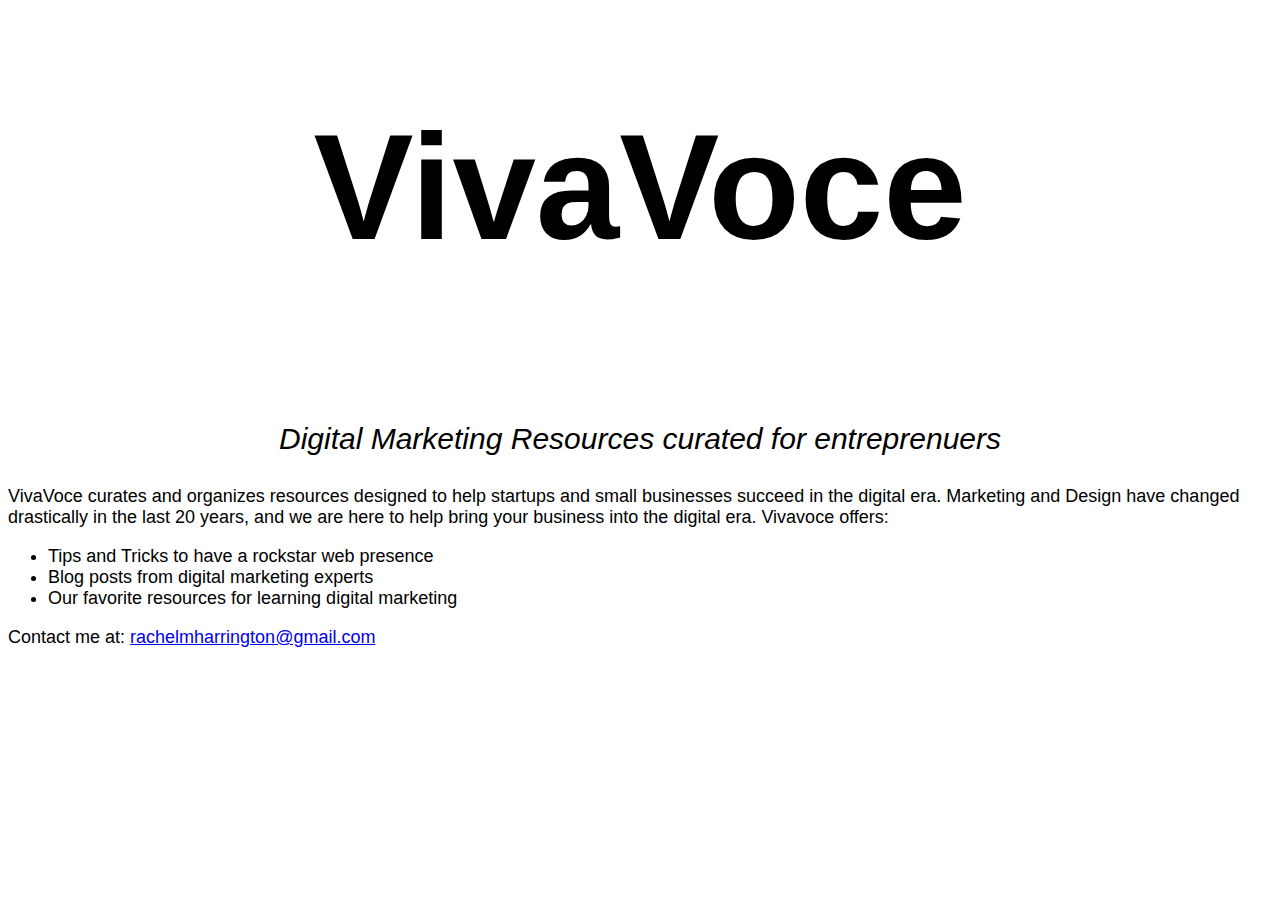
<file: unit_3/index.html>
<!DOCTYPE html>
<html>
<head>
	<title>VivaVoce</title>
	<link rel="stylesheet" type="text/css" href="style.css">
</head>
<body>
	<div class=above-fold>
		<h1> VivaVoce</h1>
	</div>
	<br>
	<p id=slogan>Digital Marketing Resources curated for entreprenuers</p>
	
	<div class=below-fold>
	<p>
		VivaVoce curates and organizes resources designed to help startups and small businesses succeed in the digital era. Marketing and Design have changed drastically in the last 20 years, and we are here to help bring your business into the digital era. Vivavoce offers:
		<ul>
			<li>Tips and Tricks to have a rockstar web presence </li>
			<li>Blog posts from digital marketing experts</li>
			<li>Our favorite resources for learning digital marketing</li>
		</ul>
	</p>
	<p> Contact me at: 
		<a href="mailto:rachelmharrington@gmail.com?Subject=Hello">rachelmharrington@gmail.com</a>


</body>
</html>
</file>
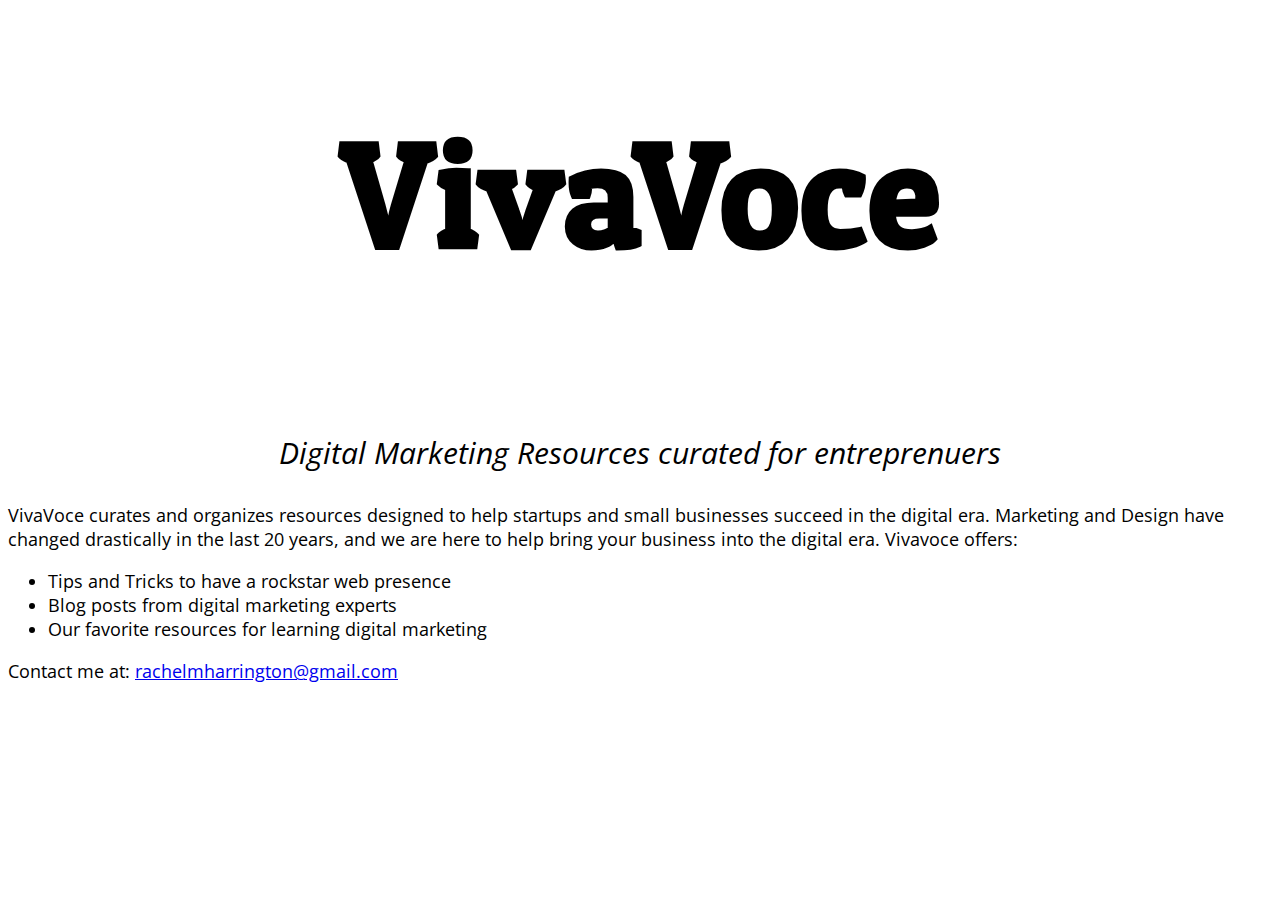
<file: unit_4/index.html>
<!DOCTYPE html>
<html>
<head>
	<title>VivaVoce</title>
	<link rel="stylesheet" type="text/css" href="style.css">
</head>
<body>
	<div class=above-fold>
		<h1> VivaVoce</h1>
	</div>
	<br>
	<p id=slogan>Digital Marketing Resources curated for entreprenuers</p>
	
	<div class=below-fold>
	<p>
		VivaVoce curates and organizes resources designed to help startups and small businesses succeed in the digital era. Marketing and Design have changed drastically in the last 20 years, and we are here to help bring your business into the digital era. Vivavoce offers:
		<ul>
			<li>Tips and Tricks to have a rockstar web presence </li>
			<li>Blog posts from digital marketing experts</li>
			<li>Our favorite resources for learning digital marketing</li>
		</ul>
	</p>
	<p> Contact me at: 
		<a href="mailto:rachelmharrington@gmail.com?Subject=Hello">rachelmharrington@gmail.com</a>


</body>
</html>
</file>
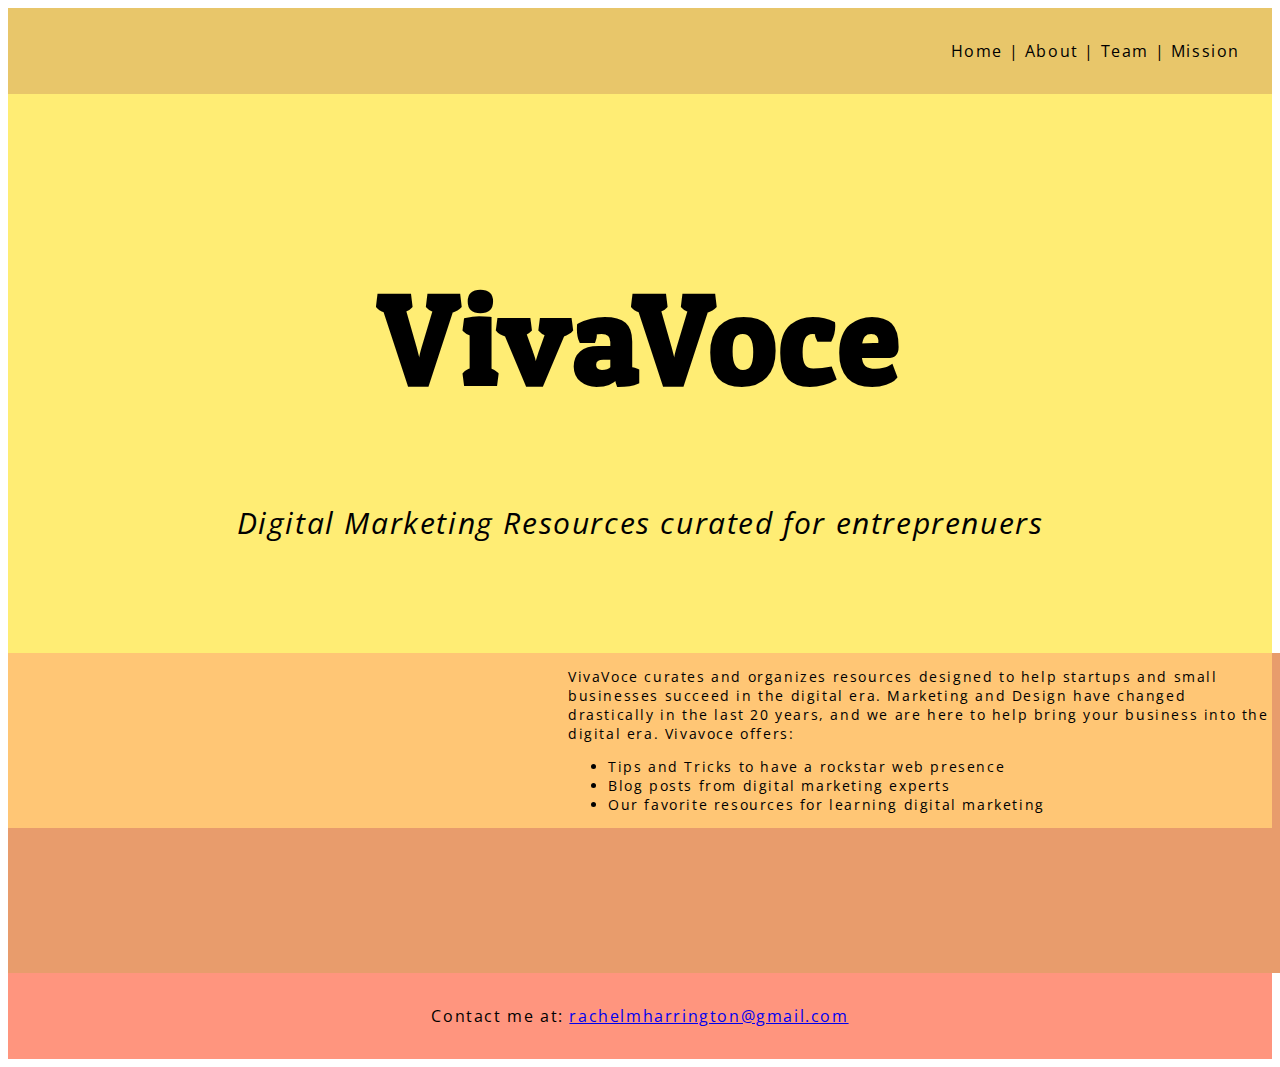
<file: unit_5/index.html>
<!DOCTYPE html>
<html>
<head>
	<title>VivaVoce</title>
	<link rel="stylesheet" type="text/css" href="style.css">
</head>


<body>
	<nav>
		Home | About | Team | Mission
	</nav>

	<header>
		<h1 id=title>VivaVoce</h1>
		<p id=slogan>Digital Marketing Resources curated for entreprenuers</p>
	</header>

<div>
	<div class=copy>
	<p>
		VivaVoce curates and organizes resources designed to help startups and small businesses succeed in the digital era. Marketing and Design have changed drastically in the last 20 years, and we are here to help bring your business into the digital era. Vivavoce offers:
		<ul>
			<li>Tips and Tricks to have a rockstar web presence </li>
			<li>Blog posts from digital marketing experts</li>
			<li>Our favorite resources for learning digital marketing</li>
		</ul>
	</p>
</div>

<div class=image>

</div>
</div>

<footer>
	Contact me at: 
		<a href="mailto:rachelmharrington@gmail.com?Subject=Hello">rachelmharrington@gmail.com</a>
</footer>


</body>

</html>
</file>
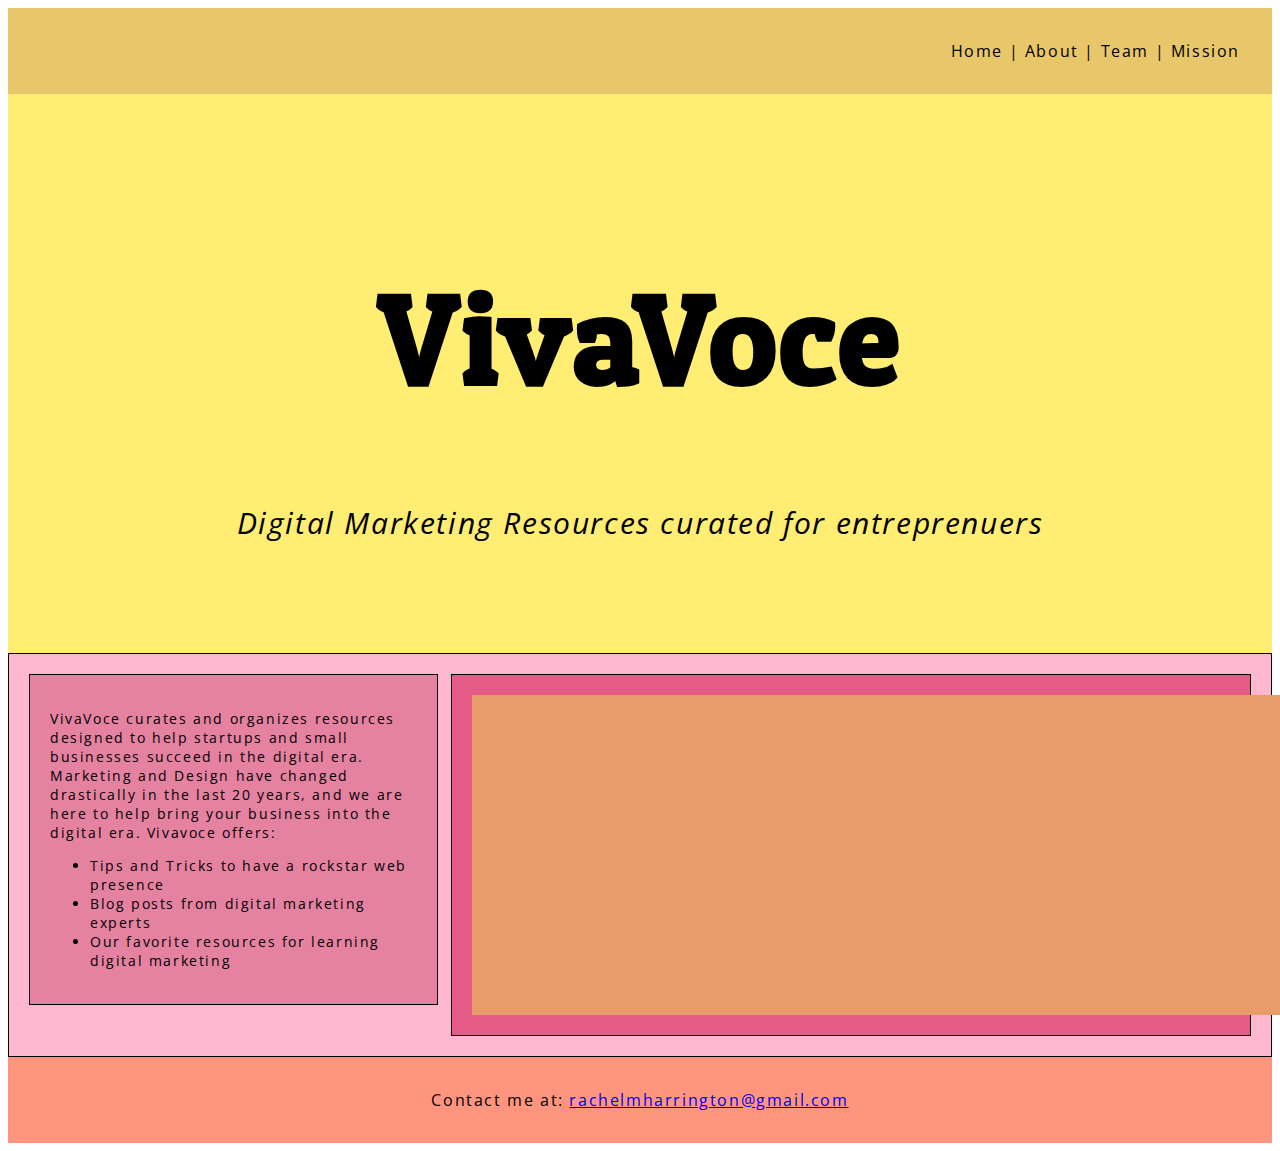
<file: unit_6/index.html>
<!DOCTYPE html>
<html>
<head>
	<title>VivaVoce</title>
	<link rel="stylesheet" type="text/css" href="style.css">
</head>


<body>
	<nav>
		Home | About | Team | Mission
	</nav>

	<header>
		<h1 id=title>VivaVoce</h1>
		<p id=slogan>Digital Marketing Resources curated for entreprenuers</p>
	</header>

<section id="two_column" class="clearfix">
<aside id="left"
	<div class=copy>
		<p>
			VivaVoce curates and organizes resources designed to help startups and small businesses succeed in the digital era. Marketing and Design have changed drastically in the last 20 years, and we are here to help bring your business into the digital era. Vivavoce offers:
			<ul>
				<li>Tips and Tricks to have a rockstar web presence </li>
				<li>Blog posts from digital marketing experts</li>
				<li>Our favorite resources for learning digital marketing</li>
			</ul>
		</p>
	</div>
</aside>

<aside id="right">
	<div class=image>
	</div>

	</div>
</aside>
</section>

<footer>
	Contact me at: 
		<a href="mailto:rachelmharrington@gmail.com?Subject=Hello">rachelmharrington@gmail.com</a>
</footer>


</body>

</html>
</file>
<file: unit_3/style.css>
body{
	background:url(https://static.pexels.com/photos/7092/desk-office-hero-workspace.jpg);
	background-size: cover;
}
h1{
	size:;
}
.above-fold {
	color:#000;
	font-family: Helvetica;
	text-align: center;
	font-size: 75px;
	float: center;

}

.below-fold {
	font-family: Helvetica;
	text-align: left;
	font-size: 18px;
	color:#000;
	background-color: white;
	background-size: 50%100%;
}

#slogan{
	font-style: italic;
	color: #000;
	font-size:30px;
	font-family:helvetica;
	text-align: center;
}
</file>
<file: unit_4/style.css>
@import url(https://fonts.googleapis.com/css?family=Patua+One);
@import url(https://fonts.googleapis.com/css?family=Open+Sans:300,400,700italic);

body{
	background:url(https://static.pexels.com/photos/7092/desk-office-hero-workspace.jpg);
	background-size: cover;
}
h1{
	size:;
	font-family:'Patua One';'Helvetica';
}
.above-fold {
	color:#000;
	font-family: 'Open Sans'; Helvetica;
	text-align: center;
	font-size: 75px;


}

.below-fold {
	font-family: 'Open Sans'; 'Helvetica';
	text-align: left;
	font-size: 18px;
	color:#000;
	background-color: white;
	background-size: 50%100%;
}

#slogan{
	font-style: italic;
	color: #000;
	font-size:30px;
	font-family:'Open Sans';
	text-align: center;
}
</file>
<file: unit_5/style.css>
@import url(https://fonts.googleapis.com/css?family=Patua+One);
@import url(https://fonts.googleapis.com/css?family=Open+Sans:300,400,700italic);

body{
	letter-spacing: .1em;
}

nav {
	font-family: 'Open Sans', Helvetica;
	text-align: right;
	padding: 2em 2em 2em 0;
	background-color: #E8C66A;
}

header{
	background:url(https://static.pexels.com/photos/7092/desk-office-hero-workspace.jpg);
	background-size: 1200px;
	background-repeat: no-repeat;
	padding: 5em 5em;
	background-color:#FFED74;
}


#title{
	font-family: 'Patua One', 'Helvetica';
	font-size: 8em;
	text-align: center;
}

#slogan{
	font-style: italic;
	color: #000;
	font-size:30px;
	font-family:'Open Sans';
	text-align: center;
}

.copy{
	font-family: 'Open Sans','Helvetica';
	font-size: 14px;
	font-color: #585858;
	float: right;
	padding: 0 0 0 40em;
	background-color: #FFC675;
}

.image{
	background:url(https://static.pexels.com/photos/8704/pen-idea-bulb-paper.jpg);
	background-size: 50%;
	background-repeat: no-repeat;
	font-family: 'Patua One', 'Helvetica';
	font-align: left;
	font-color: #fff;
	padding: 10em 40em 10em 40em;
	background-color: #E89C6C;
}

footer{
	text-align: center;
	font-family: 'Open Sans', 'Helvetica';
	background-color: #FF957E;
	padding: 2em 0;
	float: bottom;

}
</file>
<file: unit_6/style.css>
@import url(https://fonts.googleapis.com/css?family=Patua+One);
@import url(https://fonts.googleapis.com/css?family=Open+Sans:300,400,700italic);

body{
	letter-spacing: .1em;
}

nav {
	font-family: 'Open Sans', Helvetica;
	text-align: right;
	padding: 2em 2em 2em 0;
	background-color: #E8C66A;
}

header{
	background:url(https://static.pexels.com/photos/7092/desk-office-hero-workspace.jpg);
	background-size: 1200px;
	background-repeat: no-repeat;
	padding: 5em 5em;
	background-color:#FFED74;
}


#title{
	font-family: 'Patua One', 'Helvetica';
	font-size: 8em;
	text-align: center;
}

#slogan{
	font-style: italic;
	color: #000;
	font-size:30px;
	font-family:'Open Sans';
	text-align: center;
}

.copy{
	font-family: 'Open Sans','Helvetica';
	font-size: 14px;
	font-color: #585858;
	float: right;
	padding: 0 0 0 40em;
	background-color: #FFC675;
}

.image{
	background:url(https://static.pexels.com/photos/8704/pen-idea-bulb-paper.jpg);
	background-size: 50%;
	background-repeat: no-repeat;
	font-family: 'Patua One', 'Helvetica';
	font-align: left;
	font-color: #fff;
	padding: 10em 40em 10em 40em;
	background-color: #E89C6C;
}

#two_column {
    background-color: #FFB7CF;
    border: 1px black solid;
    padding: 20px;
}

#left {
    background-color: #E582A2;
    border: 1px black solid;
    padding: 20px;
    float: left;
    width: 30%;
}

#right {
    background-color: #E55B88;
    border: 1px black solid;
    padding: 20px;
    float: right;   
    width: 62%;
}

footer{
	text-align: center;
	font-family: 'Open Sans', 'Helvetica';
	background-color: #FF957E;
	padding: 2em 0;
	float: bottom;

}

.clearfix:after {
    visibility: hidden;
    display: block;
    font-size: 0;
    content: " ";
    clear: both;
    height: 0;
}
</file>
